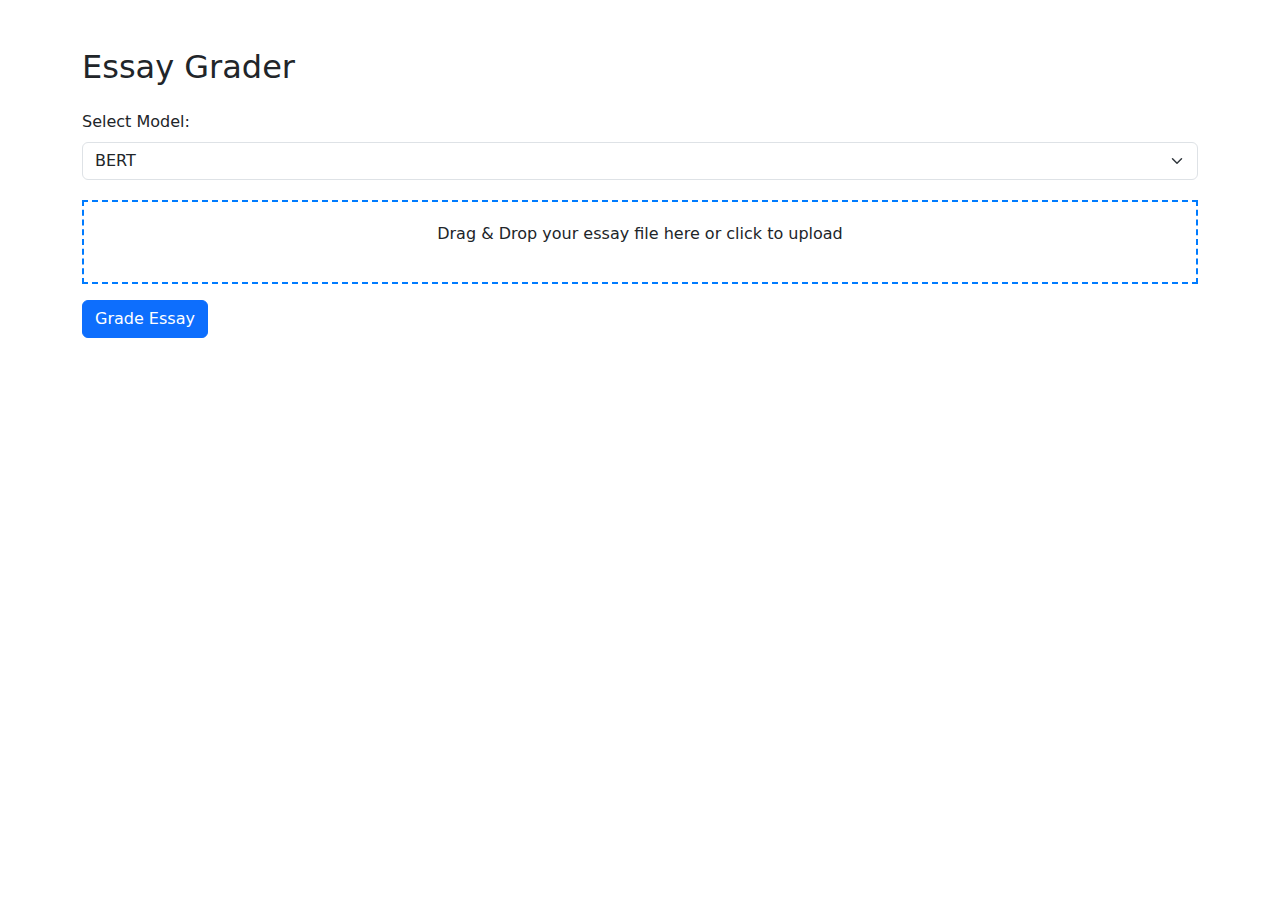
<file: Xoldcode/index.html>
<!DOCTYPE html>
<html lang="en">
<head>
    <meta charset="UTF-8">
    <meta name="viewport" content="width=device-width, initial-scale=1.0">
    <title>Essay Grader</title>
    <!-- Bootstrap CSS -->
    <link href="https://cdn.jsdelivr.net/npm/bootstrap@5.3.0/dist/css/bootstrap.min.css" rel="stylesheet">
    <style>
        .drop-zone {
            border: 2px dashed #007bff;
            padding: 20px;
            text-align: center;
            cursor: pointer;
            margin-top: 20px;
        }
        .drop-zone.dragover {
            background-color: #f8f9fa;
        }
        .feedback-area {
            margin-top: 20px;
            padding: 15px;
            background-color: #f8f9fa;
            border-radius: 5px;
        }
    </style>
</head>
<body>
    <div class="container mt-5">
        <h2 class="mb-4">Essay Grader</h2>

        <!-- Model Selection Dropdown -->
        <div class="mb-3">
            <label for="modelSelect" class="form-label">Select Model:</label>
            <select class="form-select" id="modelSelect">
                <option value="BERT">BERT</option>
                <option value="LSTM">LSTM</option>
                <option value="GPT">GPT</option>
            </select>
        </div>

        <!-- File Upload -->
        <div class="drop-zone" id="dropZone">
            <p>Drag & Drop your essay file here or click to upload</p>
            <input type="file" id="fileInput" style="display: none;">
        </div>

        <!-- Submit Button -->
        <button class="btn btn-primary mt-3" id="submitBtn">Grade Essay</button>

        <!-- Display Feedback -->
        <div class="feedback-area" id="feedbackArea" style="display: none;">
            <h3>Feedback:</h3>
            <pre id="feedbackContent"></pre>
        </div>
    </div>

    <!-- Bootstrap JS and dependencies -->
    <script src="https://cdn.jsdelivr.net/npm/@popperjs/core@2.11.6/dist/umd/popper.min.js"></script>
    <script src="https://cdn.jsdelivr.net/npm/bootstrap@5.3.0/dist/js/bootstrap.min.js"></script>
    <script>
        document.addEventListener('DOMContentLoaded', function () {
            const dropZone = document.getElementById('dropZone');
            const fileInput = document.getElementById('fileInput');
            const submitBtn = document.getElementById('submitBtn');
            const feedbackArea = document.getElementById('feedbackArea');
            const feedbackContent = document.getElementById('feedbackContent');
            const modelSelect = document.getElementById('modelSelect');

            // Drag and drop event handlers
            dropZone.addEventListener('dragover', (e) => {
                e.preventDefault();
                dropZone.classList.add('dragover');
            });

            dropZone.addEventListener('dragleave', () => {
                dropZone.classList.remove('dragover');
            });

            dropZone.addEventListener('drop', (e) => {
                e.preventDefault();
                dropZone.classList.remove('dragover');
                fileInput.files = e.dataTransfer.files;
            });

            dropZone.addEventListener('click', () => {
                fileInput.click();
            });

            fileInput.addEventListener('change', () => {
                if (fileInput.files.length) {
                    dropZone.innerHTML = `<p>File selected: ${fileInput.files[0].name}</p>`;
                }
            });

            // Submit button event handler
            submitBtn.addEventListener('click', async () => {
                if (!fileInput.files.length) {
                    alert('Please upload an essay file!');
                    return;
                }

                const formData = new FormData();
                formData.append('model', modelSelect.value);
                formData.append('file', fileInput.files[0]);

                try {
                    const response = await fetch('http://127.0.0.1:5000/upload', {
                        method: 'POST',
                        body: formData,
                    });

                    const result = await response.json();
                    feedbackContent.textContent = JSON.stringify(result.feedback, null, 2);
                    feedbackArea.style.display = 'block';
                } catch (error) {
                    console.error('Error:', error);
                    alert('An error occurred while grading the essay.');
                }
            });
        });
    </script>
</body>
</html>
</file>
